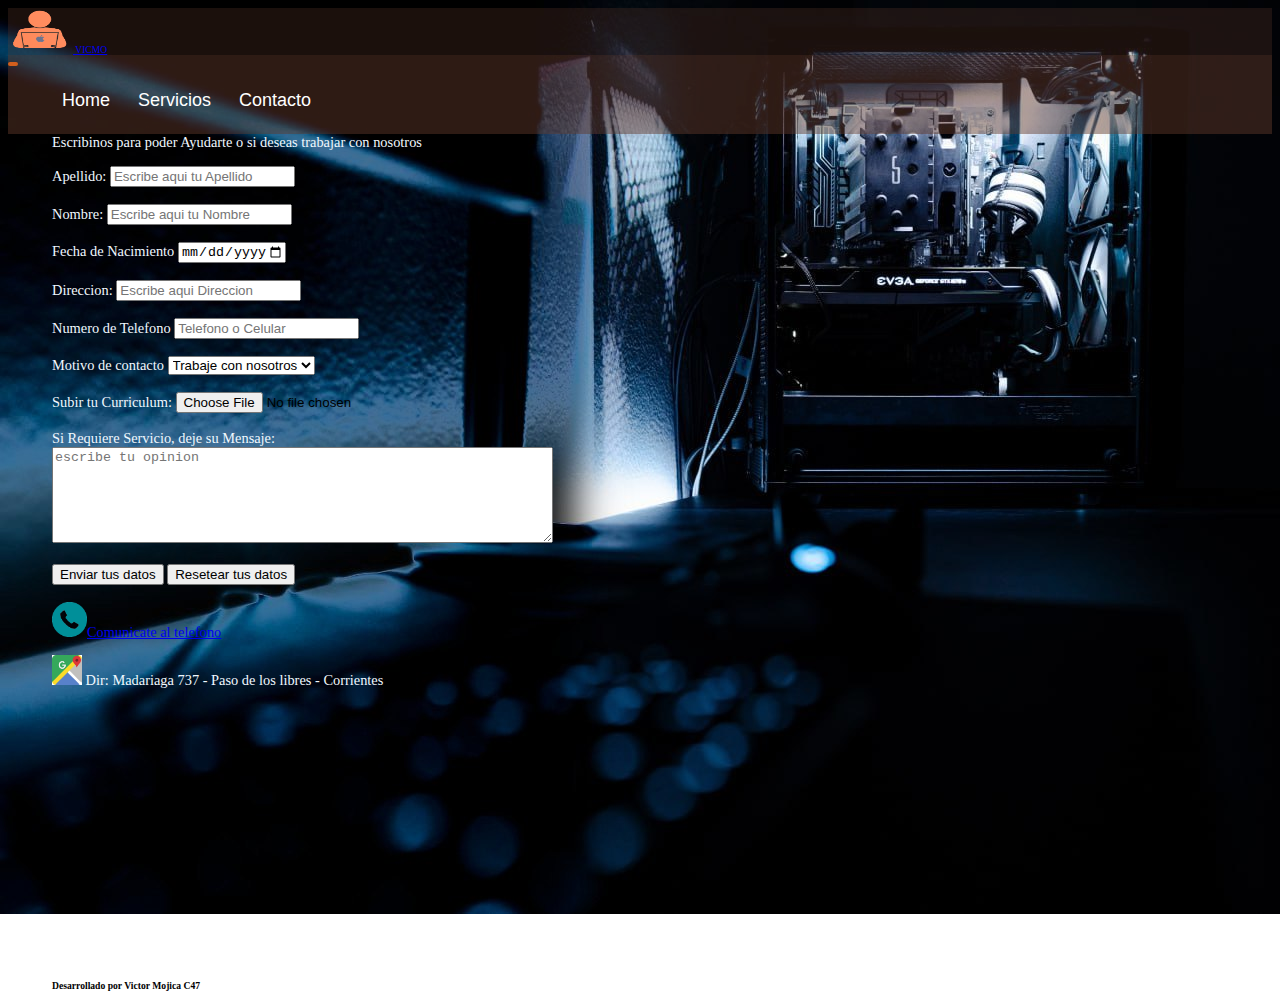
<file: pages/contactos.html>
<!DOCTYPE html>
<html lang="es">
<head>
    <meta charset="UTF-8">
    <meta http-equiv="X-UA-Compatible" content="IE=edge">
    <meta name="viewport" content="width=device-width, initial-scale=1.0">
    <title>Servicios Informaticos Favimo</title>
    <link href="https://cdn.jsdelivr.net/npm/bootstrap@5.3.0/dist/css/bootstrap.min.css" rel="stylesheet" integrity="sha384-9ndCyUaIbzAi2FUVXJi0CjmCapSmO7SnpJef0486qhLnuZ2cdeRhO02iuK6FUUVM" crossorigin="anonymous">
    <link rel="stylesheet" href="../css/style.css">
    </head>
<body>
  <!--Barra de Menú-->
    <header class="header">
      <nav class="navbar navbar-expand-lg navbar-dark bg-dark ">
    <div class="container-fluid">
      <a class="navbar-brand" href="#">
        <img src="../img/lg.png" alt="Logo" width="65" height="45" class=" d-inline-block align-text-top">
        VICMO 
      </a>
      <nav class="navbar navbar-expand-lg navbar-dark bg-dark ">
        <div class="container-fluid">
          <a class="navbar-brand" href="#"></a>
          <button class="navbar-toggler" type="button" data-bs-toggle="collapse" data-bs-target="#navbarNav" aria-controls="navbarNav" aria-expanded="false" aria-label="Toggle navigation">
            <span class="navbar-toggler-icon"></span>
          </button>
          <div class="collapse navbar-collapse" id="navbarNav">
            <ul class="navbar-nav">
              <li class="">
                <a class="nav-link active" aria-current="page" href="../index.html">Home</a>
              </li>
              <li class="">
                <a class="nav-link" href="../pages/servicios.html">Servicios</a>
              </li>
              <li class="">
                <a class="nav-link" href="../pages/contactos.html">Contacto</a>
              </li>
            </ul>
          </div>
          
        </div>
      </nav>
    </div>
        </header>
    <div class="parrafos">
        <p>Escribinos para poder Ayudarte o si deseas trabajar con nosotros

    </p>

    </header>
  
            <label for="Apellido">Apellido:</label>
            <input type="text" i="Apellido" size="tamaño"
            name="Apellido" placeholder="Escribe aqui tu Apellido" maxlength="10" minlength="4" required>
            <br>
            <br>
            <label for="Nombre">Nombre:</label>
            <input type="text" id="Nombre" size="tamaño"
            name="Nombre" placeholder="Escribe aqui tu Nombre" maxlength="10" minlength="4" required>
            <br>
            <br>
            <label for="Fecha">Fecha de Nacimiento</label>
                 <input type="date" id="fecha" name="fecha" max="1990-12-31" required>
                 <br>
                 <br>
                 <label for="Direccion">Direccion:</label>
            <input type="text" id="Direccion" size="tamaño"
            name="Direccion" placeholder="Escribe aqui Direccion" maxlength="10" minlength="4" required>
            <br>
            <br>
            <label for="Numero"> Numero de Telefono</label>
            <input type="number" id="number" placeholder="Telefono o Celular" size="tamaño"
            name="numero">
            <br>
            <br>
             <label for="pais"> Motivo de contacto</label>
             <select name="text" id="motivo">
                 <option value="Requiero Servicio">Requiero Servicio </option>
                 <option value="Trabaje con nosotros" selected="select">Trabaje con nosotros</option> 
               </optgroup>
               <select>
                 <br>
                 <br>
               <label for="archivo">Subir tu Curriculum:</label>
             <input type="file" id="archivo" size="tamaño"
              name="archivo"value="file">
              <br>
              <br>
             <label for="opinion"> Si Requiere Servicio, deje su Mensaje:</label>
             <br>
             <textarea type="file" id="opinion" size="tamaño"
              name="opinion" placeholder="escribe tu opinion" rows="6" cols="60"></textarea>
        
      <br>
      <br>
      <input type="submit" value="Enviar tus datos">
      <input type="reset" value="Resetear tus datos">
  <br>
  <br>
  <img src="../img/llamar.png" width="35" alt=""><a href="tel:+549377212345679">Comunicate al telefono</a>
  <br>
  <p><img src="../img/maps.png" width="30" alt=""> Dir: Madariaga 737 - Paso de los libres - Corrientes</p>
<iframe src="https://www.google.com/maps/embed?pb=!1m14!1m12!1m3!1d584.8592887637184!2d-57.08574418973207!3d-29.713893910787387!2m3!1f0!2f0!3f0!3m2!1i1024!2i768!4f13.1!5e1!3m2!1ses!2sar!4v1682131563162!5m2!1ses!2sar" width="450" height="250" style="border:0;" allowfullscreen="" loading="lazy" referrerpolicy="no-referrer-when-downgrade"></iframe>
<div class="col1 text-center">
  <h6>Desarrollado por Victor Mojica C47</h6>
</div>
</div>
</body>
<script src="https://cdn.jsdelivr.net/npm/bootstrap@5.3.0/dist/js/bootstrap.bundle.min.js" integrity="sha384-geWF76RCwLtnZ8qwWowPQNguL3RmwHVBC9FhGdlKrxdiJJigb/j/68SIy3Te4Bkz" crossorigin="anonymous"></script>
</html>
</file>
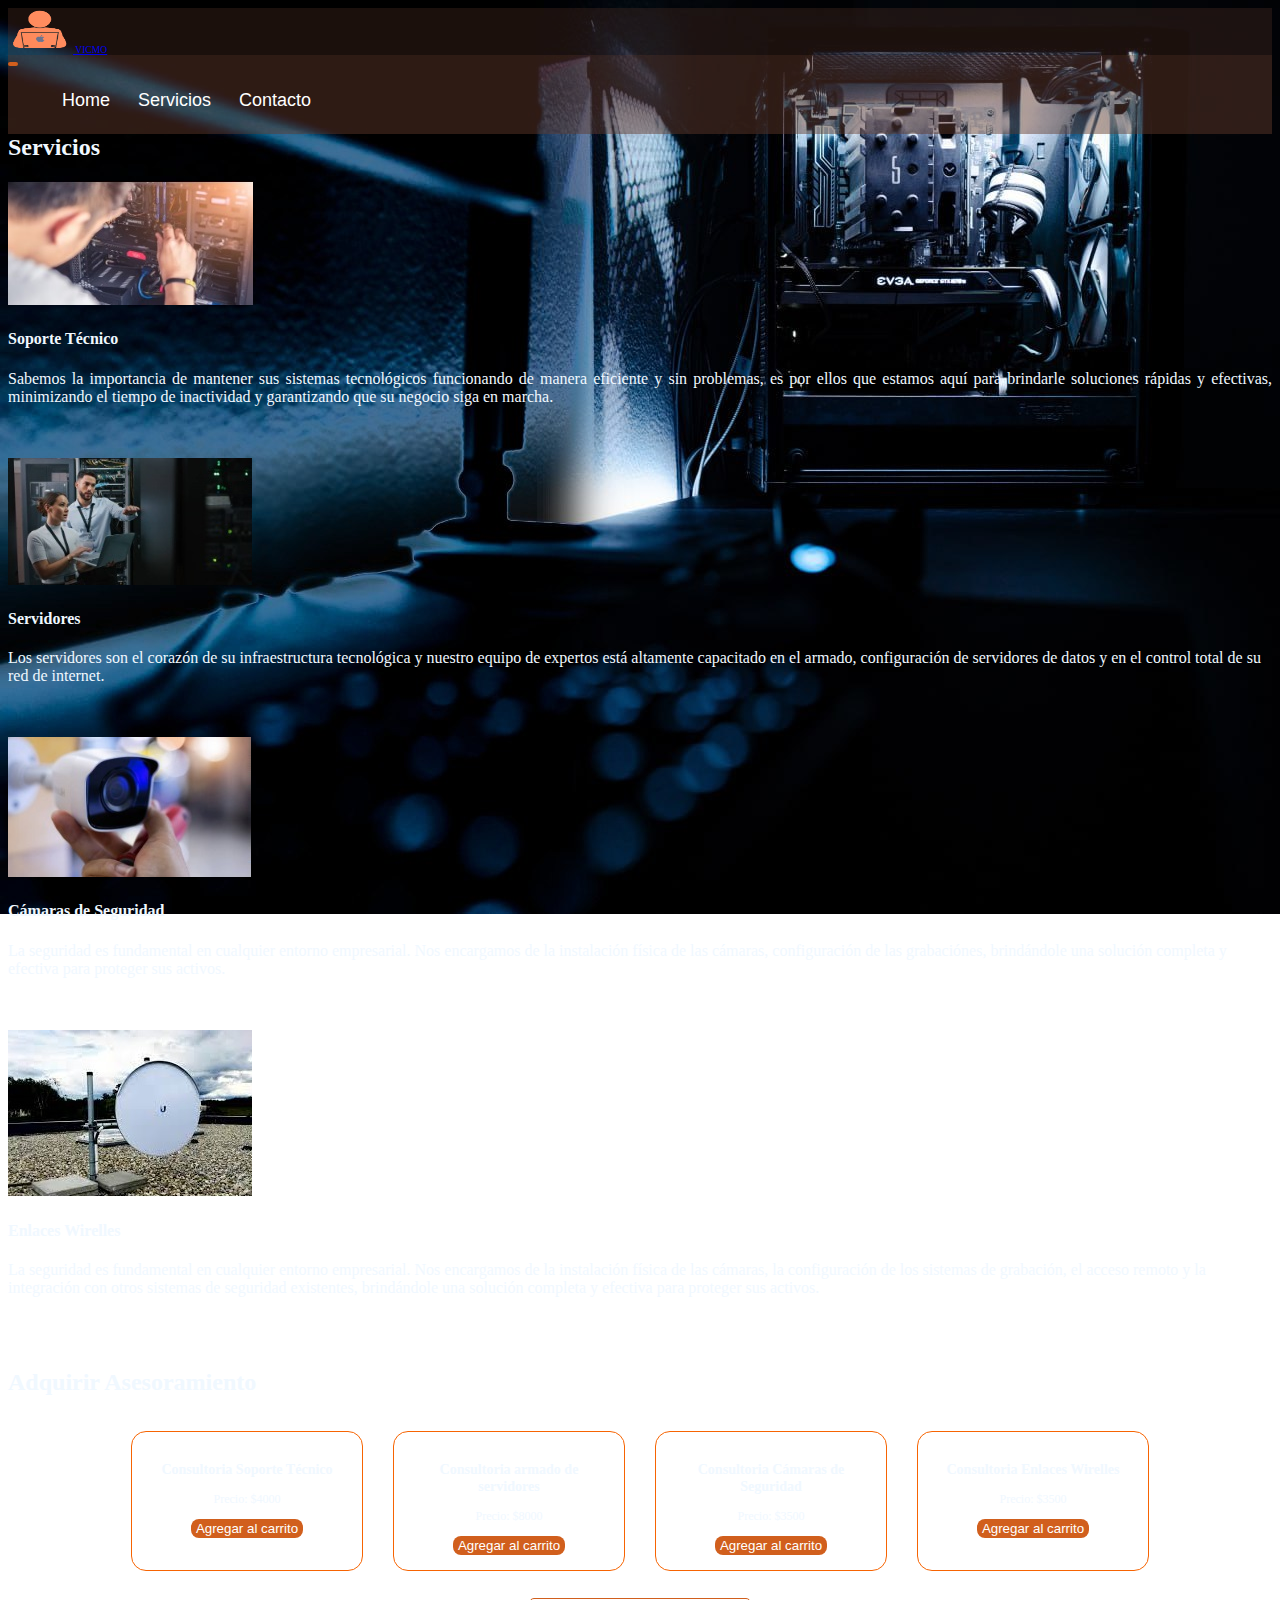
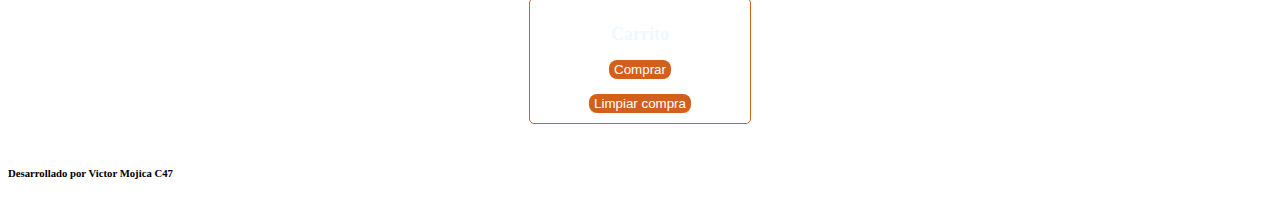
<file: pages/servicios.html>
<!DOCTYPE html>
<html lang="es">
<head>
    <meta charset="UTF-8">
    <meta http-equiv="X-UA-Compatible" content="IE=edge">
    <meta name="viewport" content="width=device-width, initial-scale=1.0">
    <title>Servicios Informaticos Favimo</title>
    <link href="https://cdn.jsdelivr.net/npm/bootstrap@5.3.0/dist/css/bootstrap.min.css" rel="stylesheet" integrity="sha384-9ndCyUaIbzAi2FUVXJi0CjmCapSmO7SnpJef0486qhLnuZ2cdeRhO02iuK6FUUVM" crossorigin="anonymous">
    <link rel="stylesheet" href="../css/style.css">
</head>
<body>
  <!--Barra de Menú-->
    <header class="header">
      <nav class="navbar navbar-expand-lg navbar-dark bg-dark ">
    <div class="container-fluid">
      <a class="navbar-brand" href="#">
        <img src="../img/lg.png" alt="Logo" width="65" height="45" class=" d-inline-block align-text-top">
        VICMO 
      </a>
      <nav class="navbar navbar-expand-lg navbar-dark bg-dark ">
        <div class="container-fluid">
          <a class="navbar-brand" href="#"></a>
          <button class="navbar-toggler" type="button" data-bs-toggle="collapse" data-bs-target="#navbarNav" aria-controls="navbarNav" aria-expanded="false" aria-label="Toggle navigation">
            <span class="navbar-toggler-icon"></span>
          </button>
          <div class="collapse navbar-collapse" id="navbarNav">
            <ul class="navbar-nav">
              <li class="">
                <a class="nav-link active" aria-current="page" href="../index.html">Home</a>
              </li>
              <li class="">
                <a class="nav-link" href="../pages/servicios.html">Servicios</a>
              </li>
              <li class="">
                <a class="nav-link" href="../pages/contactos.html">Contacto</a>
              </li>
            </ul>
          </div>
          
        </div>
      </nav>
    </div>
        </header>
        <!--Contenidos en rectagulos-->
        <h2 class="text-center my-5">Servicios</h2>
      <section class="soporte">
         <div class="container">
          <div class="row">
            <div class="col-6">
              <img class="img-fluid center-block ms-4" src="../img/reparacion.jpg" alt="">
            </div>
            <div class="col-6">
              <h4>Soporte Técnico</h4>
              <p>Sabemos la importancia de mantener sus sistemas tecnológicos funcionando de manera eficiente y sin problemas, es por ellos que estamos aquí para brindarle soluciones rápidas y efectivas, minimizando el tiempo de inactividad y garantizando que su negocio siga en marcha.</p>
            </div>
          </div>
        </div>
       </section>
       <br>
      <br>
      <section class="Servidores">
        <div class="container">
         <div class="row">
           <div class="col-6">
             <img class="img-fluid center-block ms-4" src="../img/repa.jpg" alt="">
           </div>
           <div class="col-6">
             <h4>Servidores</h4>
             <p> Los servidores son el corazón de su infraestructura tecnológica y nuestro equipo de expertos está altamente capacitado en el armado, configuración de servidores de datos y en el control total de su red de internet.</p>
           </div>
         </div>
       </div>
     </section>
     <br>
     <br>
     <section class="Camaras">
      <div class="container">
       <div class="row">
         <div class="col-6">
           <img class="img-fluid center-block ms-4" class="img-thumbnail"src="../img/cam.jpg" alt="">
         </div>
         <div class="col-6">
           <h4>Cámaras de Seguridad</h4>
           <p> La seguridad es fundamental en cualquier entorno empresarial. Nos encargamos de la instalación física de las cámaras, configuración de las grabaciónes, brindándole una solución completa y efectiva para proteger sus activos.</p>
         </div>
       </div>
     </div>
   </section>
  <br>
  <br>
  <section class="Enlaces">
    <div class="container">
     <div class="row">
       <div class="col-6">
         <img class="img-fluid center-block ms-4"  src="../img/enlaces.jpg" alt="">
       </div>
        <div class="col-6">
         <h4>Enlaces Wirelles</h4>
         <p>La seguridad es fundamental en cualquier entorno empresarial. Nos encargamos de la instalación física de las cámaras, la configuración de los sistemas de grabación, el acceso remoto y la integración con otros sistemas de seguridad existentes, brindándole una solución completa y efectiva para proteger sus activos.</p>
       </div>
     </div>
   </div>
 </section>
 <br>
 <br>
 <section class="compras">
  <div class="container">
   <div class="row">
       <div class="col1 text-center">
        <h2>Adquirir Asesoramiento</h2>
        <div id="productos">
          <!-- Aquí se mostrarán los productos -->
      </div>
      <div id="carrito">
          <h2>Carrito</h2>
          <ul id="lista-compra">
              <!-- Aquí se mostrará la lista de compra -->
          </ul>
          <button id="comprar-btn">Comprar</button>
          <br>
          <br>
          <button id="limpiar-btn">Limpiar compra</button>
          
      </div>
     </div>
   </div>
 </div>
</section>
<br>
<div class="col1 text-center">
  <h6>Desarrollado por Victor Mojica C47</h6>
</div>
</body>
<script src="https://cdn.jsdelivr.net/npm/bootstrap@5.3.0/dist/js/bootstrap.bundle.min.js" integrity="sha384-geWF76RCwLtnZ8qwWowPQNguL3RmwHVBC9FhGdlKrxdiJJigb/j/68SIy3Te4Bkz" crossorigin="anonymous"></script>
<script src="../scripts/main.js"></script>
</html>
</file>
<file: css/style.css>
.header{
  background-color: transparent; no-repeat center;
    background-size: cover;
    min-height:60px;
    font-size: 60%;
}

.header .navbar {
  background-color: rgba(97, 60, 42, 0.274) !important;
}
li,H1,h2,h3,h4,p,label{color: aliceblue;
    background-color: transparent;
}
.parrafos, video{
 
    height: 200px;
    width: 500px;
    border-radius: 10px;
    margin: 2rem;
    text-align: justify;
    padding: 12px;
    font-size: 90%;  
}
.d-inline-flex{
    color: aliceblue;  
    border-radius: 10px;
    margin: 2rem;
    text-align: justify;
    padding: 12px;
    font-size: 100%; 
}
.p1{
    height: 1000px;
    width: 700px;
    border-radius: 10px;
    margin: 3rem;
    text-align: justify;
    padding: 12px;
    font-size: 90%; 
}  
body{
    background-image:url(../img/fondo.jpg);
    background-position-x:center ;
    background-repeat: no-repeat;
    background-size: cover;
    background-attachment: fixed;
}
nav {
    background-color: transparent;
    width: 100%;
     z-index: 100;
  }
  
  nav {
    float: left;
    
  }
  
  nav ul {
    list-style: none;
    overflow: hidden; 
    
  }
  
  nav ul li {
    float: left;
    font-family: Arial, sans-serif;
    font-size: 18px;
  
  }
  nav ul li a {
    display: block;
    padding: 14px;
    color: #ffffff;
    text-decoration: none;
  }
  nav ul li:hover {
    background: #d15f1d;
    border-radius: 18px;
  }

.soporte{
text-align: justify;}

.consultoria{
  font-family: Arial, sans-serif;
  margin: 10px;
  
    
}

.lista-compra li {
  margin-bottom: 15px;
  font-size: 12px;

}

#productos {
  display: flex;
  flex-wrap: wrap;
  justify-content: center;
  margin-bottom: 12px;
  font-size: 10px !important;
}

.producto {
  border: 1px solid #f76402;
  border-radius: 15px;
  padding: 15px;
  margin: 15px;
  width: 200px;
  text-align: center;
  font-size: 12px !important;
}

#carrito {
  border: 1px solid #d15f1d;
  border-radius: 5px;
  padding: 10px;
  width: 200px;
  margin: 0 auto;
  text-align: center;
  font-size: 12px;
}
 
button {
    background-color: #d15f1d; 
    border: none;
    border-radius: 8px;
    color: white;
    padding: 2px 5px;
    text-align: center;
    text-decoration: none;
    display: inline-block;
}
</file>
